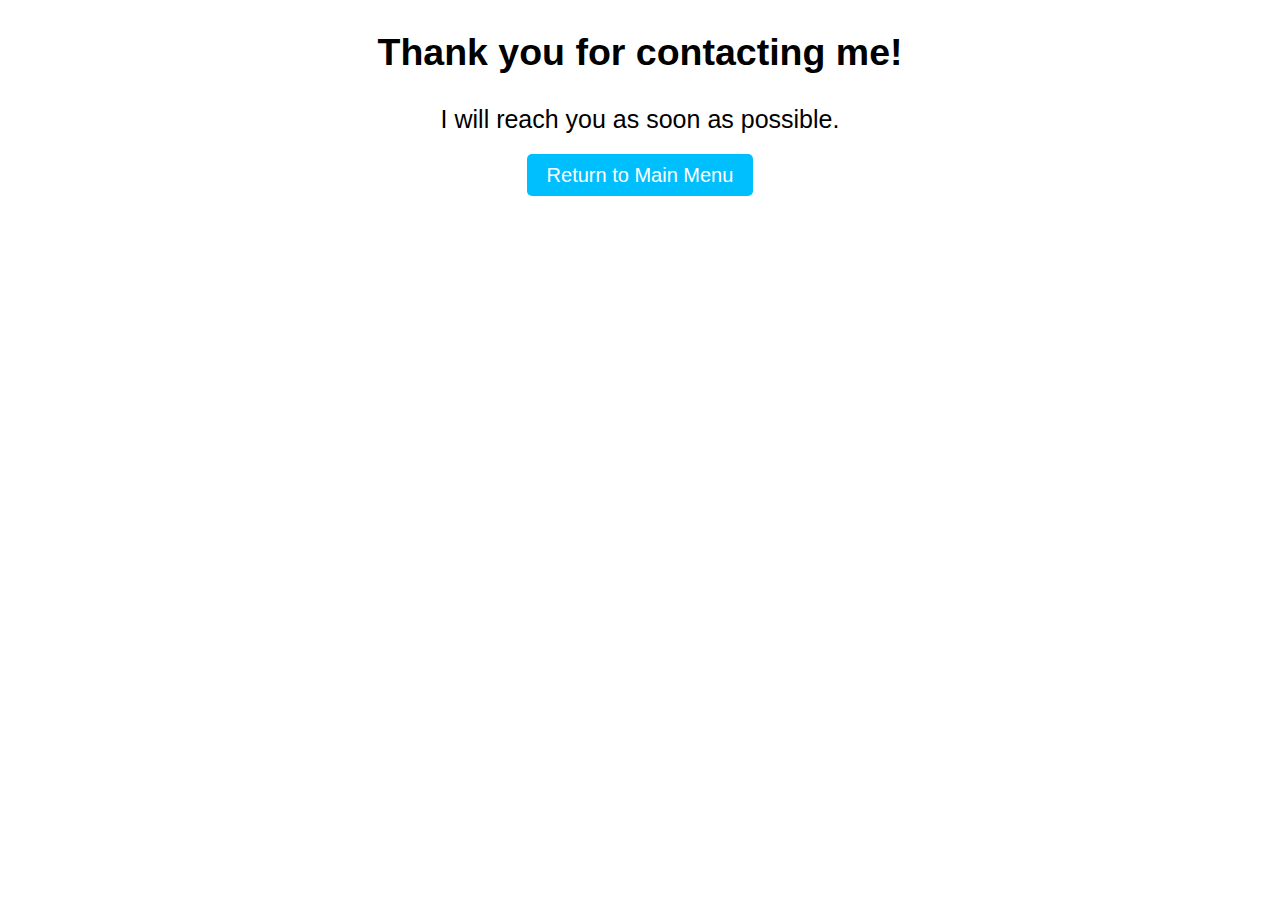
<file: index1.html>
<!DOCTYPE html>
<html lang="en">

<head>
    <meta charset="UTF-8">
    <meta http-equiv="X-UA-Compatible" content="IE=edge">
    <meta name="viewport" content="width=device-width, initial-scale=1.0">
    <title>greet</title>
    <link rel="stylesheet" href="style2.css">
</head>

<body>

    <div class="thank-you-message">
        <h2>Thank you for contacting me!</h2>
        <p>I will reach you as soon as possible.</p>
        <a href="index.html" class="return-button">Return to Main Menu</a>
    </div>

    <script src="app.js"></script>
</body>

</html>
</file>
<file: style2.css>
.thank-you-message {
    max-width: 800px;
    margin: 0 auto;
    text-align: center;
    font-size: 25px;
    font-family: 'Gill Sans', 'Gill Sans MT', Calibri, 'Trebuchet MS', sans-serif;
  }
  
  .return-button {
    background-color: #00BFFF;
    color: #fff;
    padding: 10px 20px;
    border-radius: 5px;
    font-size: 20px;
    cursor: pointer;
    transition: all 0.3s ease-in-out;
    text-decoration: none;
    margin-top: 100px;
  }
  
  .return-button:hover {
    background-color: #0080FF;
  }
  
  @media screen and (max-width: 767px) {
    .thank-you-message {
      max-width: 90%;
      margin: 0 auto;
      text-align: center;
    }
  
    .return-button {
      font-size: 26px;
      padding: 8px 16px;
      margin-top: 50px;
    }
  }
</file>
